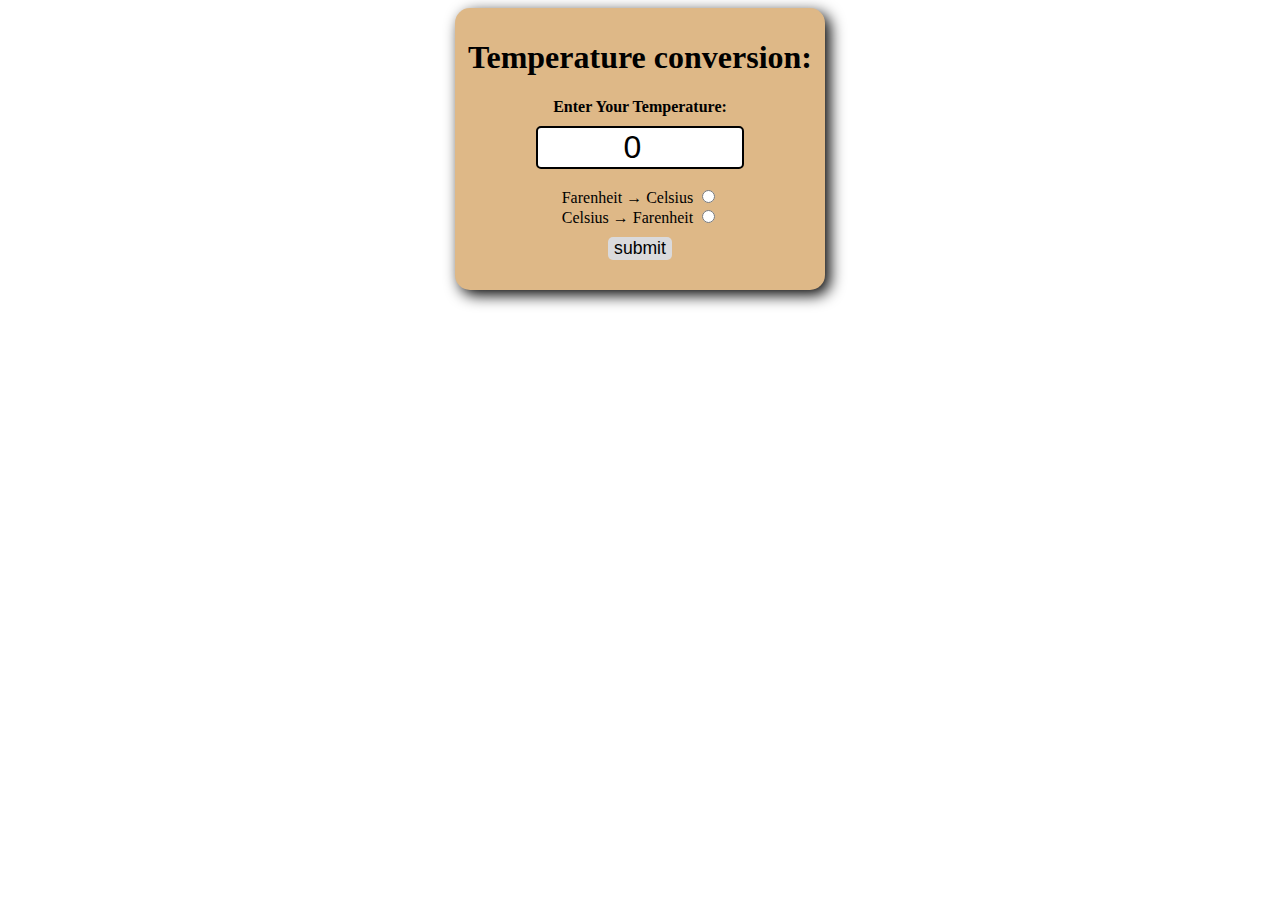
<file: index.html>
<!DOCTYPE html>
<html lang="en">
<head>
  <meta charset="UTF-8">
  <meta name="viewport" content="width=device-width, initial-scale=1.0">
  <title>Document</title>
  <style>
    form{
      background-color: burlywood;
      max-width: 350px;
      border-radius: 15px;
      padding: 10px;
      text-align: center;
      margin: auto;
      box-shadow: 5px 5px 15px;
      
         }
  
    
    #myInput{
      border: 2px solid black;
      font-size: 2em;
      width: 200px;
      text-align: center;
      border-radius: 5px;
      margin-top: 10px;
    }
    #submitbtn{
      margin-top: 10px;
      border: 2px solid black;
      font-size: 1.1em;
      font-family:Arial, Helvetica, sans-serif;
      background-color: rgb(218, 218, 220);
      border: 0cap;
      border-radius: 5px;
      cursor: pointer;
  }

    
    
  </style>
</head>
<body>
 <form action="" >
  <h1>Temperature conversion: </h1>
  <label for="myInput"><b>Enter Your Temperature:</b> </label>
  <input type="number" name="" id="myInput" value="0">
  <br><br>
  <label for="toFarenheit">Farenheit → Celsius</label>
  <input type="radio" name="convert" id="toFarenheit">
  <br>
  <label for="tocelsius">Celsius → Farenheit</label>
  <input type="radio" name="convert" id="tocelsius">
  <br>
  <button id="submitbtn" onclick="convertTemperature()">submit</button>
  <h2 id="h2"></h2>
 </form>

 <script>
 const myInput = document.getElementById("myInput");
 const toFarenheit = document.getElementById("toFarenheit");
 const tocelsius = document.getElementById("tocelsius");
 const h2 = document.getElementById("h2");
 let temp;

 function convertTemperature(){
  event.preventDefault();
  if(toFarenheit.checked){
    temp = Number(myInput.value);
    temp = temp * 9/5 + 32;
    h2.textContent = temp.toFixed(1) + "°C";

  }
  else if(tocelsius.checked){
    temp = Number(myInput.value);
    temp = (temp - 32) * 5/9;
    h2.textContent = temp.toFixed(1) + "°F";
  }
  else{
    h2.textContent = "Please select a conversion option.";
  }
 }

 </script>
</body>
</html>
</file>
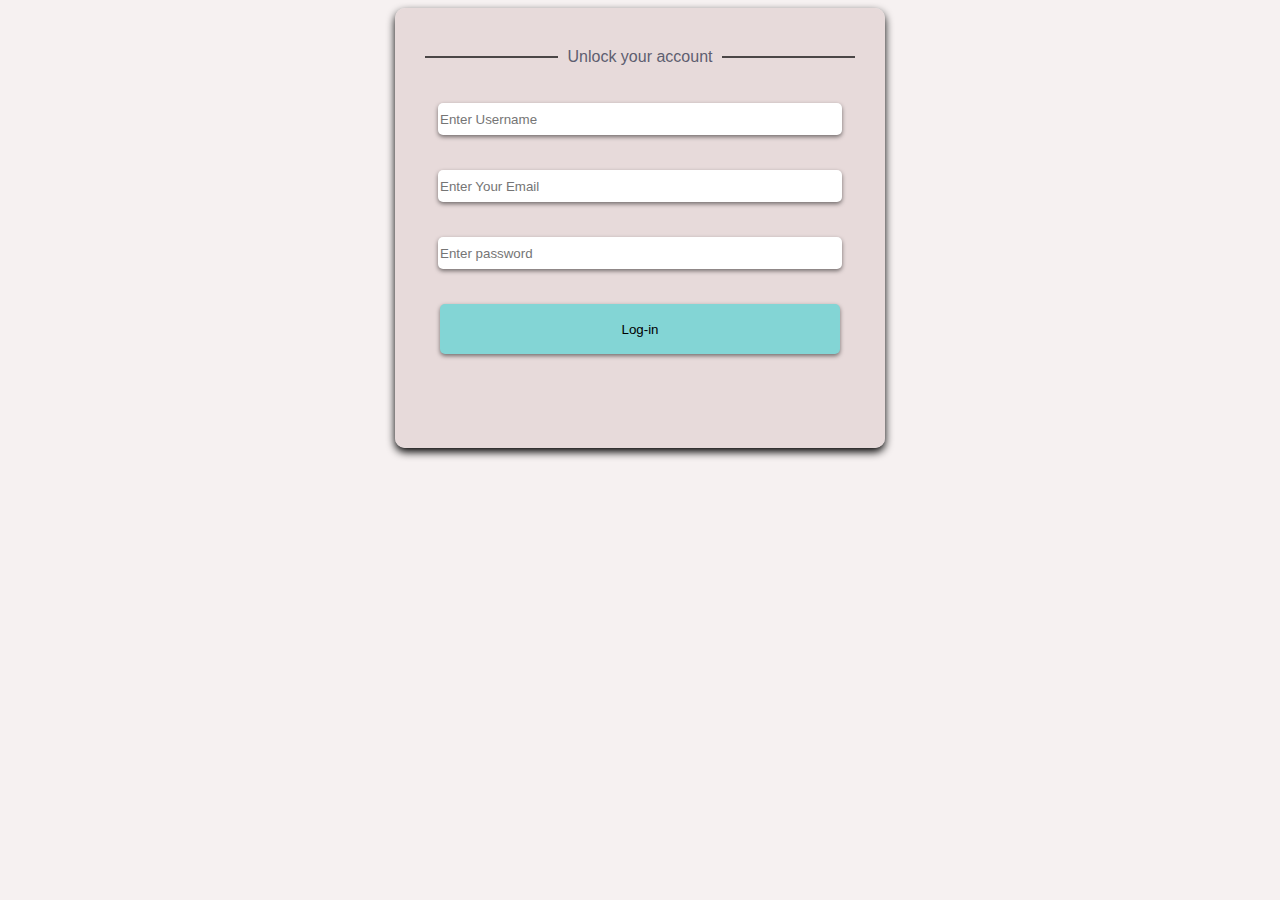
<file: index3.html>
<!DOCTYPE html>
<html lang="en">
<head>
    <meta charset="UTF-8">
    <meta name="viewport" content="width=device-width, initial-scale=1.0">
    <title>My Shop.com</title>
    <style>
        body{

    display: flex;
    justify-content: center;
    align-items: center;
    background-color: rgb(246, 241, 241);

        }
        #container{
            width: 450px;
            height: 400px;
            background-color: rgba(227, 213, 213, 0.8);
            border-radius: 10px;
            padding: 20px;
            box-shadow: 0 4px 8px rgba(0,0,0,1.0);
            display: flex;
            flex-direction: column;
            overflow: auto;
            
            
        }

        #container:hover{
            background-color: rgba(210, 202, 202, 0.8);
            box-shadow: 0 5px 12px rgb(255, 0, 0);
        }

        .inputs{
            width: 400px;
            height: 30px;
            border: 0cap;
            border-radius: 5px;
            box-shadow: 0 2px 4px rgba(0,0,0,0.5);
            margin: auto;
            
        }

        #button{
            background-color: rgb(131, 213, 213);
            width: 400px;
            height: 50px;
            border: 0cap;
            border-radius: 5px;
            box-shadow: 0 2px 4px rgba(0,0,0,0.5);
            margin: auto;
            cursor: pointer;
        }

        #button:hover{
            background-color: rgb(131, 213, 213);
            box-shadow: 0 4px 8px rgba(0,0,0,1.0);
        }

        .divider {
  display: flex;
  align-items: center;
  text-align: center;
  margin: 20px 0;
  color: #5e5e70;
  font-family: 'Segoe UI', Tahoma, Geneva, Verdana, sans-serif;
  font-size: 1rem;
}

.divider::before,
.divider::after {
  content: "";
  flex: 1;
  border-bottom: 2px solid #4b4646;
  margin: 0 10px;
}


    </style>
</head>
<body>

   
      
   <div id="container">

    <div class="divider">
        <span>Unlock your account</span>
      </div>

    <input type="text" name="" class="inputs" id="UserName" placeholder="Enter Username">
    <input type="email" name=""  class="inputs" id="Email" placeholder="Enter Your Email">
    <input type="password" name=""  class="inputs" id="password" placeholder="Enter password">
    <button id="button" onclick="login()">Log-in</button>
    <br>
    <p id="display" style="text-align: center; font-size: 1.2em; font-weight: bold; font-family:  Haettenschweiler, 'Arial Narrow Bold', sans-serif;"></p>
   </div> 

   <script>


        function User(userName, email, password) {
            this.userName = userName,
            this.email = email,
            this.password = password,
            
            this.login = function(inputUser, inputPassword) {
                return this.userName === inputUser && this.password === inputPassword;
        };
    }

    const users = [
        new User( "Almighty", "almightykibai@gmail.com", "Ericwamum@334"),
        new User("Esther Wanjiru", "eshter456@gmail.com", "Esther@123"),
        new User("Evans Nyakundi", "evansnyakundi@gmail.com", "Evans@123"),
        new User("david", "david342@gmail.com", "david342@"),
    ];

    function login() {
        const inputUser = document.getElementById("UserName").value;
        const inputPassword = document.getElementById("password").value;
        const display = document.getElementById("display");
        const email = document.getElementById("Email").value;
        display.textContent = ""; // Clear previous messages

        if (!inputUser || !inputPassword || !email) {
            display.textContent = "Please fill in all fields.";
            display.style.color = "red";
            display.style.fontSize = "1.2em";
            return;
        }
        const user = users.find(user => user.login(inputUser, inputPassword));

        if (user) {
            display.textContent = `Welcome ${user.userName}!`;
            display.style.color = "green";
            display.style.fontSize = "1.5em";
        } else {
            display.textContent = "Invalid username or password.";
            display.style.color = "red";
            display.style.fontSize = "1.2em";
        }
    }



        
   </script>
</body>
</html>
</file>
